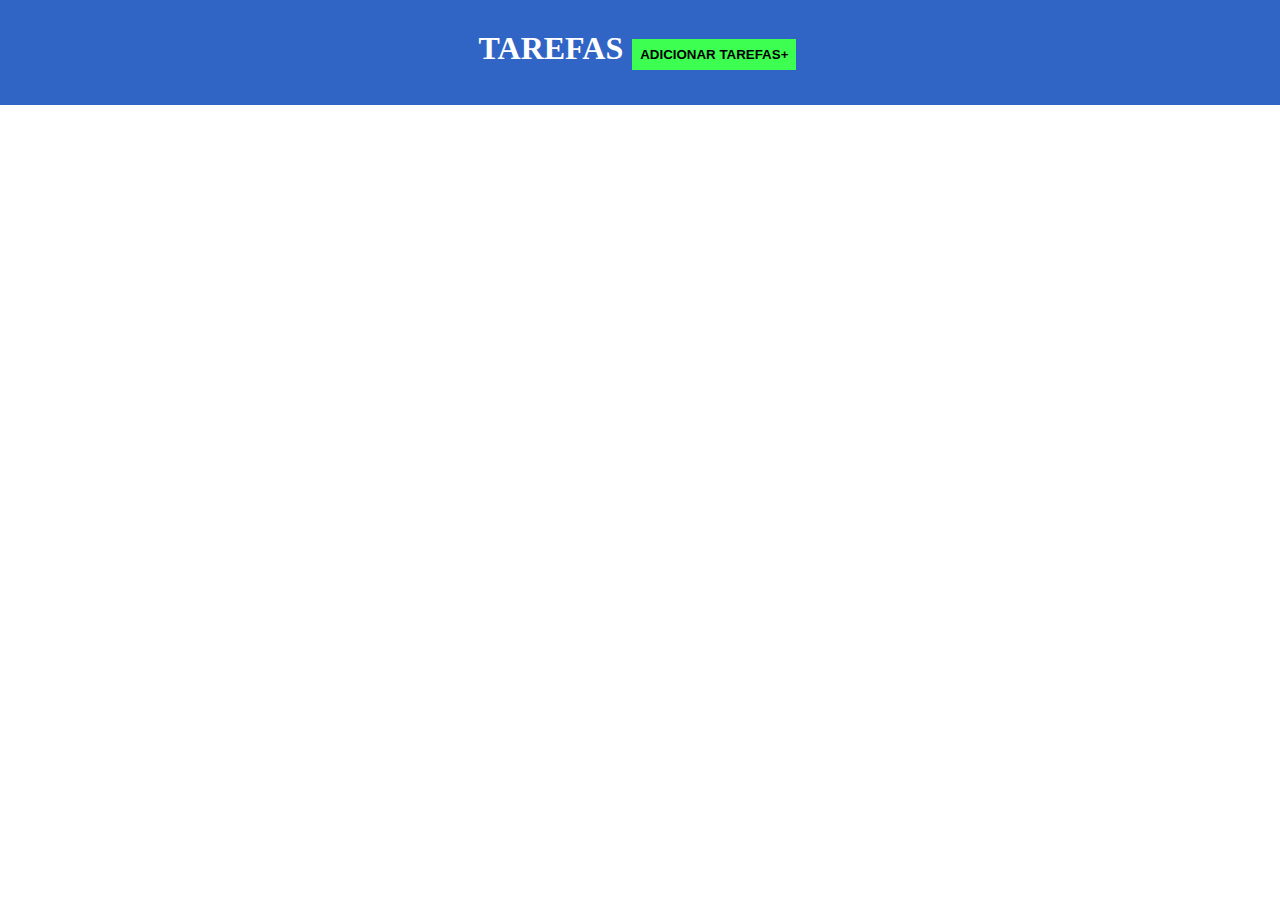
<file: index.html>
<!DOCTYPE html>
<html lang="pt-br">
<head>
    <meta charset="UTF-8">
    <meta name="viewport" content="width=device-width, initial-scale=1.0">
    <title>Lista de Tarefas</title>
    <link rel="stylesheet" href="main.css">
    

</head>
<body>
    <header>
        <h1>Tarefas</h1>
    <button type="submit" id="abre-tarefas">Adicionar Tarefas+</button>
    </header>
    <form id="formulario">
        <input type="text" placeholder="Nova Tarefa" required id="nova-tarefa">
        <button type="submit" id="btn-adicionar">Adicionar +</button>
        <button type="reset" id="btn-limpar">Limpar Tarefas</button>
    </form>
    <ul>
    </ul>
    <script src="https://code.jquery.com/jquery-3.7.1.min.js"></script>
    <script src="main.js"></script>
</body>
</html>
</file>
<file: main.css>
* {
    margin: 0;
    padding: 0;
    box-sizing: border-box;
    text-align: center;
}

header {
    padding: 30px;
    background-color: #3065c6;
    color: #fff;
    font-weight: bold;
}

header h1, button{
    display: inline;
    font-weight: bold;
    text-transform: uppercase;
    text-align: justify;
}

#abre-tarefas {
    background-color: #3cff52;
    padding: 8px;
}

#abre-tarefas:hover {
    background-color: #29b53a;
    cursor: pointer;
}

form {
    display: none;
    padding: 30px;
    background-color: #97b3e5;
    border-bottom-right-radius: 15px;
    border-bottom-left-radius: 15px;
    border: solid black;
}

form input, button {
    padding: 5px;
    margin: 5px;
    border: none;
    font-weight: bold;
}

#btn-adicionar {
    background-color: #3cff52;
    cursor: pointer;
}

#btn-limpar {
    background-color: #c73f3f;
    cursor: pointer;
}

#btn-adicionar:hover {
    background-color: #29b53a;
}

#btn-limpar:hover {
    background-color: #b91919;
}

ul li { 
    padding: 16px;
    border-bottom: 1px solid black;
    cursor: pointer;
    font-weight: bold;
    font-size: 20px;
    text-transform: capitalize;
}

ul li:hover {
    background-color: #e0ebff;
}

.rabiscado {
    text-decoration:line-through;

}
</file>
